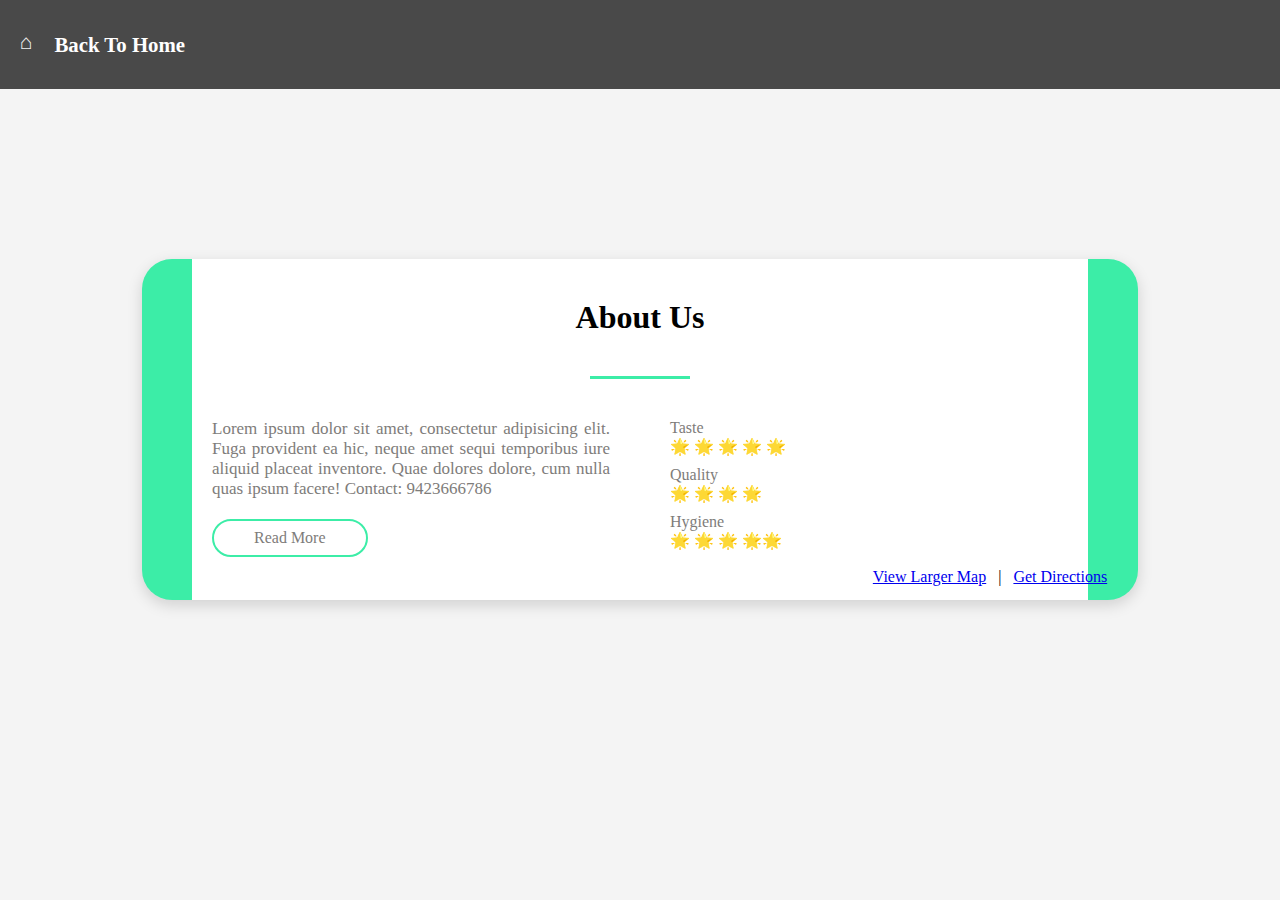
<file: about.html>
<!DOCTYPE html>
<html lang="en" dir="ltr">
  <head>
    <meta charset="utf-8">
    <title></title>
    <link rel="stylesheet" href="stylefirst.css">
    <meta name="viewport" content="width=device-width, initial-sclae=1.0">


  </head>
  <body class="body">
    <nav id="navcont">
      <ul>
          <li class="symbol">&#x2302</li>
          <li class="item"><a href="index.html">Back To Home </a></li>
      </ul>
  </nav>
      <div class="about-section">
        <div class="inner-width">
          <h1>About Us</h1>
          <div class="border"></div>
          <div class="about-section-row">
            <div class="about-section-col">
              <div class="about">
                <p>
                  Lorem ipsum dolor sit amet, consectetur adipisicing elit. Fuga provident ea hic, neque amet sequi temporibus iure aliquid placeat inventore. Quae dolores dolore, cum nulla quas ipsum facere! Contact: 9423666786
                </p>
                <a href="#">Read More</a>
              </div>
            </div>
            <div class="about-section-col">
              <div class="skills">
                  <div class="about-section-col">
                      <div class="skill">
                        <div class="title">Taste</div>
                          <p>&#127775 &#127775 &#127775 &#127775 &#127775</p>
                  </div> 
                      </div>
                  
                      <div class="skill">
                        <div class="title">Quality</div>
                          <p>&#127775 &#127775 &#127775 &#127775</p>
                      </div>
                  
                      <div class="skill">
                        <div class="title">Hygiene</div>
                        <p>&#127775 &#127775 &#127775 &#127775&#127775</p>
                      </div>
                    </div>
                  </div>
              </div>
            </div>
          </div>
        </div>
      </div>
      <div class="map">
        <div class="mapimg">
          <iframe width="250" height="250" frameborder="0" src="https://www.bing.com/maps/embed?h=250&w=250&cp=30.89338670643079~75.8167576789856&lvl=16&typ=d&sty=r&src=SHELL&FORM=MBEDV8" scrolling="no">
          </iframe>
          <div style="white-space: nowrap; text-align: center; width: 250px; padding: 6px 0;">
             <a id="largeMapLink" target="_blank" href="https://www.bing.com/maps?cp=30.89338670643079~75.8167576789856&amp;sty=r&amp;lvl=16&amp;FORM=MBEDLD">View Larger Map</a> &nbsp; | &nbsp;
             <a id="dirMapLink" target="_blank" href="https://www.bing.com/maps/directions?cp=30.89338670643079~75.8167576789856&amp;sty=r&amp;lvl=16&amp;rtp=~pos.30.89338670643079_75.8167576789856____&amp;FORM=MBEDLD">Get Directions</a>
         </div>
     </div>
      </div>
  </body>
</html>
</file>
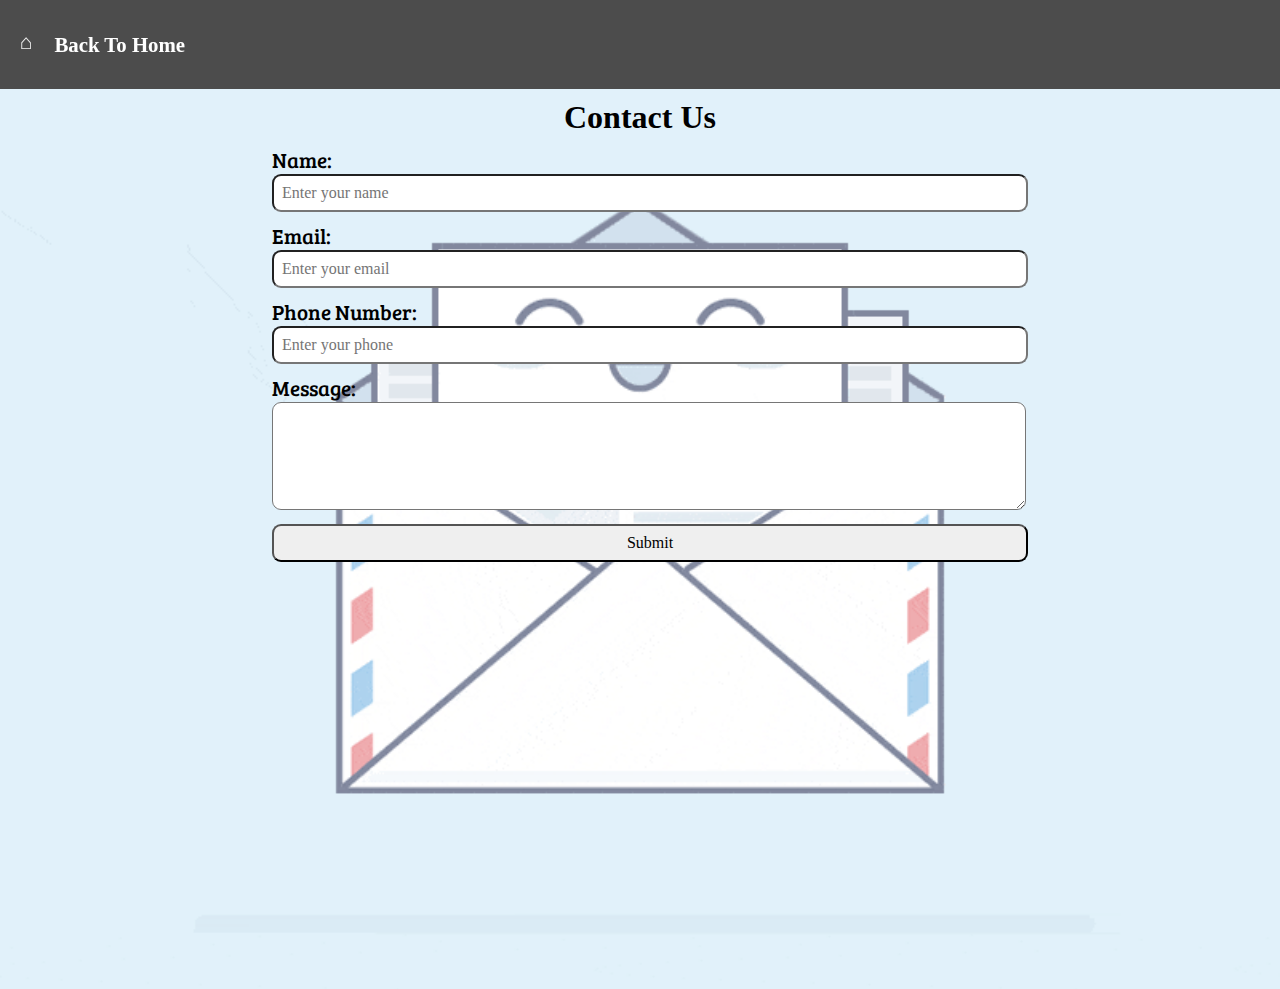
<file: firstcontact.html>
<!DOCTYPE html>
<html lang="en">
<head>
    <meta charset="UTF-8">
    <meta http-equiv="X-UA-Compatible" content="IE=edge">
    <meta name="viewport" content="width=device-width, initial-scale=1.0">
    <title>Document</title>
    <link rel="stylesheet" href="stylefirst.css">
    <link href="https://fonts.googleapis.com/css?family=Baloo+Bhai|Bree+Serif&display=swap" rel="stylesheet">
</head>
<body>

    <nav id="navcont">
        <ul>
            <li class="symbol">&#x2302</li>
            <li class="item"><a href="index.html">Back To Home </a></li>
        </ul>
    </nav>
   
    <section id="cont"></section>
</div>
    <div id="cont-box">
        <form action="">
            <h1>Contact Us</h1>
            <div class="form-group">
                <label for="name">Name: </label>
                <input type="text" name="name" id="name" placeholder="Enter your name">
            </div>
            <div class="form-group">
                <label for="email">Email: </label>
                <input type="email" name="name" id="email" placeholder="Enter your email">
            </div>
            <div class="form-group">
                <label for="phone">Phone Number: </label>
                <input type="phone" name="name" id="phone" placeholder="Enter your phone">
            </div>
            <div class="form-group">
                <label for="message">Message: </label>
                <textarea name="message" id="message" cols="10" rows="5"></textarea>
            </div>
            <div class="sumbit">
                <input type="submit" id="submit" placeholder="Submit">
            </div>
        </form>
        <div class="head">
</section>
</body>
</html>
</file>
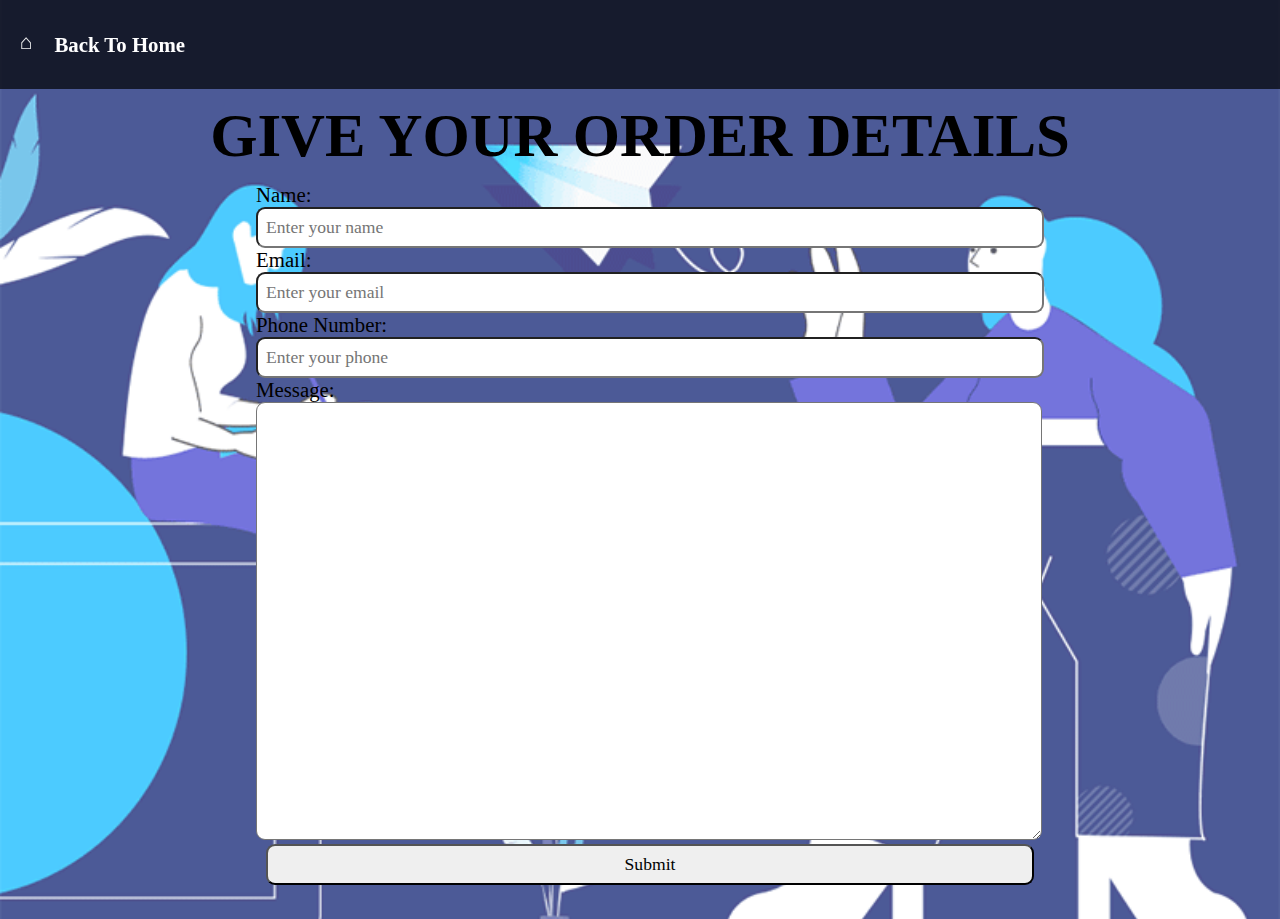
<file: firstorder.html>
<!DOCTYPE html>
<html lang="en">
<head>
    <meta charset="UTF-8">
    <meta http-equiv="X-UA-Compatible" content="IE=edge">
    <meta name="viewport" content="width=device-width, initial-scale=1.0">
    <title>Document</title>
    <link rel="stylesheet" href="stylefirst.css">
</head>
<body>
    <section id="contact">
        <nav id="navcont">
            <ul>
                <li class="symbol">&#x2302</li>
                <li class="item"><a href="index.html">Back To Home </a></li>
            </ul>
        </nav>
        <h1 class="h-primary center">GIVE YOUR ORDER DETAILS</h1>
        <div id="contact-box">
            <form action="">
                <div class="form-group">
                    <label for="name">Name: </label>
                    <input type="text" name="name" id="name" placeholder="Enter your name">
                </div>
                <div class="form-group">
                    <label for="email">Email: </label>
                    <input type="email" name="name" id="email" placeholder="Enter your email">
                </div>
                <div class="form-group">
                    <label for="phone">Phone Number: </label>
                    <input type="phone" name="name" id="phone" placeholder="Enter your phone">
                </div>
                <div class="form-group">
                    <label for="message">Message: </label>
                    <textarea name="message" id="message" cols="30" rows="20"></textarea>
                </div>
                <div class="sumbit">
                    <input type="submit" id="submit" placeholder="Submit">
                </div>
            </form>
        </div>
    </section>
</body>
</html>
</file>
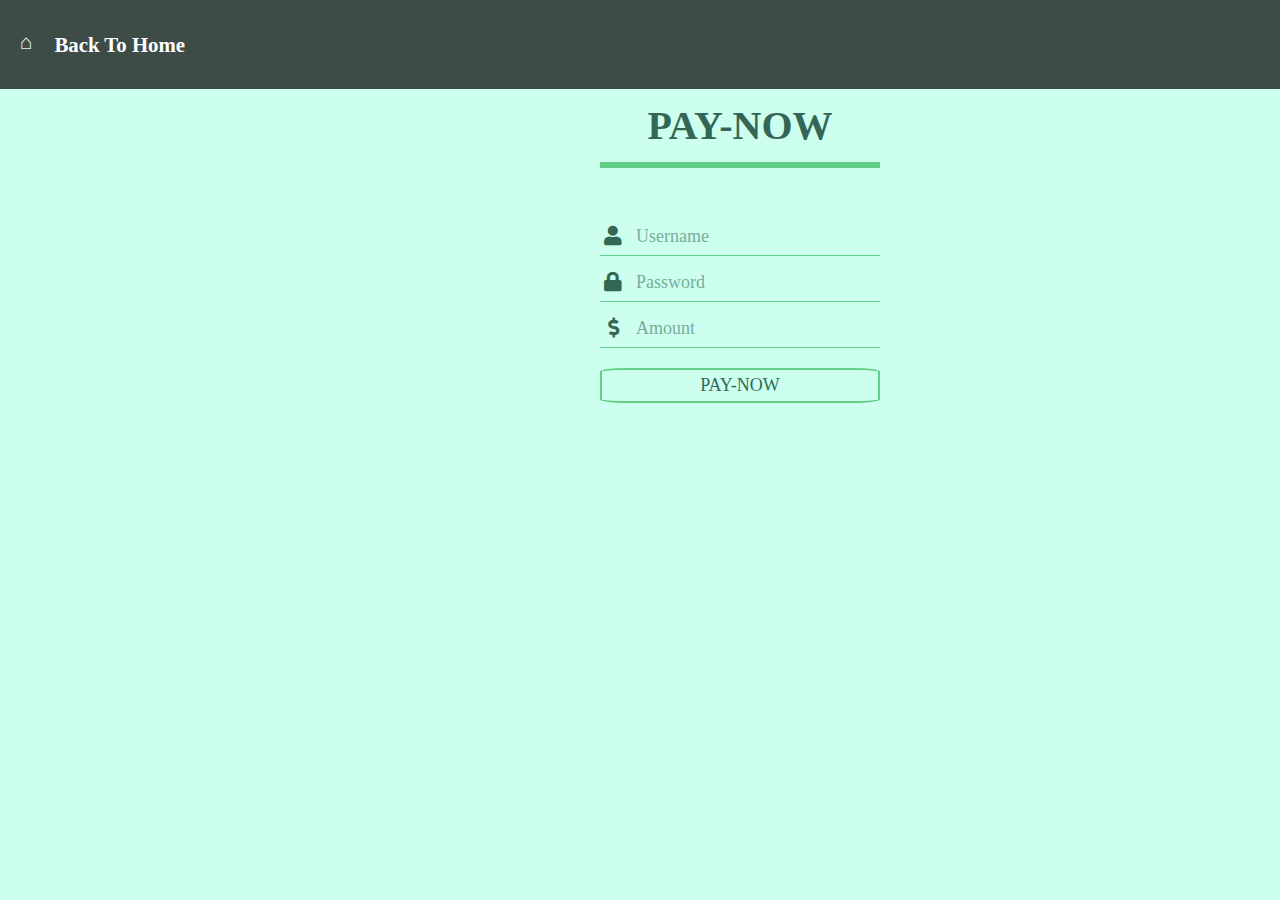
<file: login.html>
<!DOCTYPE html>
<html lang="en">
<head>
  <meta charset="UTF-8">
  <meta http-equiv="X-UA-Compatible" content="IE=edge">
  <meta name="viewport" content="width=device-width, initial-scale=1.0">
  <title>Document</title>
  <link rel="stylesheet" href="stylefirst.css">
  <style>
    @import "https://use.fontawesome.com/releases/v5.5.0/css/all.css";
body{
  margin: 0px;
  padding: 0px;
  font-family: sans-serif;
  background-color: transparent;
  background-size: cover;
}
body::before{
  content: "";
  position: absolute;
  height: 100%;
  width: 100%;
  background-color: aquamarine;
  opacity: 0.4;
}
.login-box{
  margin-left: 600px;
  text-align: center;
  width: 280px;
  top: 50%;
  left: 50%;
  color: black;
}
.login-box h1{
  font-size: 40px;
  border-bottom: 6px solid #4caf50;
  margin-bottom: 50px;
  padding: 13px 0;
}
.textbox{
  width: 100%;
  overflow: hidden;
  font-size: 20px;
  padding: 8px 0;
  margin: 8px 0;
  border-bottom: 1px solid #4caf50;
}
.textbox i{
  width: 26px;
  float: left;
  text-align: center;
}
.textbox input{
  border: none;
  outline: none;
  background: none;
  color: black;
  font-size: 18px;
  width: 80%;
  float: left;
  margin: 0 10px;
}
.btn{
  width: 100%;
  background: none;
  border: 2px solid #4caf50;
  color: black;
  padding: 5px;
  font-size: 18px;
  cursor: pointer;
  margin: 12px 0;
}

  </style>
</head>
<nav id="navcont">
  <ul>
      <li class="symbol">&#x2302</li>
      <li class="item"><a href="index.html">Back To Home </a></li>
  </ul>
</nav>
<body>
  <div class="login-box">
    <h1>PAY-NOW</h1>
    <div class="textbox">
      <i class="fas fa-user"></i>
      <input type="text" placeholder="Username">
    </div>
  
    <div class="textbox">
      <i class="fas fa-lock"></i>
      <input type="password" placeholder="Password">
    </div>
    <div class="textbox">
      <i class="fas fa-dollar-sign"></i>
      <input type="text" placeholder="Amount">
    </div>

    <input type="button" class="btn" value="PAY-NOW">
  </div>
</body>
</html>
</file>
<file: stylefirst.css>
*{
    margin: 0;
    padding: 0;
    font-family:  'Baloo Bhai', cursive;
}

html{
    scroll-behavior: smooth;
}
/* navabar section */
#navbar{
    display: flex;
    align-items: center;
    position: sticky;
    top: 0px;
}

#navbar::before{
    content: "";
    background-color: black;
    position: absolute;
    top:0px;
    left:0px;
    height: 100%;
    width:100%;
    z-index: -1;
    opacity: 0.7;
}

#logo{
    margin: 10px 34px;
}

#logo img{
    height: 59px;
    margin: 3px 6px;
}


#navbar ul{
    display: flex;
    font-family: 'Baloo Bhai', cursive;
    font-weight: bold;
}

#navbar ul li{ 
    list-style: none;
    font-size: 1.5rem;
}

#navbar ul li a{
    color: white;
    display: block;
    padding: 3px 22px;
    border-radius: 20px;
    text-decoration: none;
}

#navbar ul li a:hover{
    color: black;
    background-color: white;
}

/* home section */
#home{
    display: flex;
    flex-direction: column;
    padding:3px 200px;
    height: 550px;
    justify-content: center;
    align-items: center;
}

#home::before{ 
    content: "";
    position: absolute;
    background: url('img/bg1.jpg') no-repeat center center/cover;
    height: 642px;
    top:0px;
    left:0px;
    width: 100%;
    z-index: -1;
    opacity:0.89;
}
#home h1{
    color:#b5b55d;
    text-align: center;
    font-family: 'Bree Serif', serif;
}
#animation::before{
    content: "";
    justify-content: center;
    background-color: black;
    position: absolute;
    height: 12%;
    width: 45%;
    opacity: 0.7;
    z-index: -1;
    animation-name: slide;
    animation-duration: 4s;
    animation-iteration-count: infinite;
    animation-delay: 20s;
    animation-fill-mode:forwards;
}
@keyframes slide{
0%{
    width: 10px;
}
to{
    width: 45%;
}
}

#home p{
    color:white;
    text-align: center;
    font-size: 1.5rem;
    font-family: 'Bree Serif', serif;
}

/* service section */
#services{
    margin: 34px;
    display: flex;
}
#services .box{ 
    text-align: center;
    border: 2px solid brown;
    padding: 34px;
    margin: 2px 55px;
    border-radius: 28px;
    background-color: #f2f2f2;
    margin-bottom: 20px;
}
.box::backdrop:hover{
    content: "";
    background-color: black;
    opacity: 0.2;
}
.box img:hover{
    opacity: 1;
}
.box img:hover{
    cursor:pointer;
    box-shadow: 10px 20px 50px 30px rgba(221, 233, 87, 0.5);
    transition: opacity 0.8s ease;
    transition: all 0.9s ease; 
    transform: scale(1.1);
}
.box img{ 
    opacity: 0.2;
    box-shadow: 0 0 20px 10px rgba(224, 235, 108, 0.5);
    background: rgba(255, 255, 255, 0.5);
   height: 160px;
   margin: auto;
   display: block;
   border-radius: 50%;
   transition: all 0.3s;
}

#services .box p{
    font-family: 'Bree Serif', serif;

} 

#client-section{ 
    position: relative;
}

#client-section::before{
 content: "";
 position: absolute;
 background: url('img/contact.jpg') no-repeat center center/cover;
 width: 100%;
 height: 100%;
 z-index: -1;
 opacity: 0.3;
}

#clients{
    display: flex;
    justify-content: center;
    align-items: center;
}

.client-item{
    padding: 34px;
    justify-items: space-around;
    justify-content: space-evenly;
}
.client-item:hover{
    background-color: aqua;
}

#clients img{
    height: 124px;
}
/* image section */
.img{
    width: 80%;
    height: 500px;
    display: flex;
    
}
  .slowFade {
      margin-top: 70px;
      margin-left: 400px;
      display: flex;
      align-items: flex-start;
      background: #fff;
      height: 300px;
      width: 300px;
      position: relative;
      z-index: -1;
  }
  .slowFade .slide img {
      position: absolute;
      height: 300px;
      width: 300px;
      
              backface-visibility: hidden;
      opacity: 0;
      transform: scale(1.5) rotate(100deg);
    
              animation: slowFade 32s infinite;
  }
  .slowFade .slide:nth-child(3) img {
     
              animation-delay: 8s;
  }
  .slowFade .slide:nth-child(2) img {
      
              animation-delay: 16s;
  }
  .slowFade .slide:nth-child(1) img {
     
              animation-delay: 24s;
  }
  @keyframes slowFade {
      25% {
          opacity: 1;
          transform: scale(1) rotate(0);
      }
      40% {
          opacity: 0;
      }
  }

.parent{
    margin-top: 50px;
    margin-left: 500px;
}
.child{
    display: flex;
}
.text{
    margin: 50px;
    width:150px;
    height:150px;
    border: 1px solid #b5b55d;
    border-radius: 20%;
    box-shadow: 1px 2px 10px 5px #b5b55d;
    margin-top: 10px;
    text-align: center;
    justify-content: center;
}
.text .emoj{
    font-family: Arial, Helvetica, sans-serif;
    font-size: 3rem;
}
.text:hover{
    cursor:pointer;
    box-shadow: 10px 20px 50px 30px rgba(221, 233, 87, 0.5);
    transition: opacity 0.8s ease;
    transition: all 0.9s ease; 
    transform: scale(1.1);
}

/* @keyframes pulse{
	0%{background-image: url('img/a.jpg');}
	30%{background-image: url('img/b.jpg');}
	65%{background-image: url('img/c.jpg');}
	100%{background-image: url('img/d.jpg');}
} */

footer{
    background: black;
    color: white;
    padding: 9px 20px;
}

/* Utility section */
.h-primary{
    font-family: 'Bree Serif', serif;
    font-size: 3.8rem;
    padding: 12px;
}

.h-secondary{
    font-family: 'Bree Serif', serif;
    font-size: 2.3rem;
    padding: 12px;
}

.btn {
    margin-top: 20px;
    background: transparent;
    padding: 0.8rem 0;
    width: 125px;
    text-transform: uppercase;
    cursor: pointer;
    border: none;
    z-index: 0;  
}
.btn{
    border: 1px solid black;
    border-radius: 10%;
}
.btn::before{
    content: "";
    position: absolute;
    top:0;
    right:0;
    width: 0%;
    height: 100%;
    transition: all 0.6s ease;
    background: #3CEDA7;
    z-index: -1;
}
.btn:hover{
    color: white;
    transition: opacity 0.8s ease;
    transition: all 0.9s ease; 
    transform: scale(1.1);
}
.btn:hover::before{
    width: 100%;
    left: 0%;
}
.center{
    text-align: center;
}
.symbol{
    color: #f2f2f2;
    margin-left: 20px;
}
.navcont .symbol{
    font-family:  'Baloo Bhai', cursive;
    font-size: 6rem;
}
input[type=submit]{
    margin-left: 10px;
} 
/* order section */
.contact{
    width: 100%;
}
#navcont{
    height: 89px;
    display: flex;
    align-items: center;
    position: sticky;
    top: 0px;
}

#navcont::before{
    content: "";
    background-color: black;
    position: absolute;
    top:0px;
    left:0px;
    height: 100%;
    width:100%;
    z-index: -1;
    opacity: 0.7;
}


#navcont ul{
    display: flex;
    font-weight:800;
    font-family: 'Baloo Bhai', cursive;
}

#navcont ul li{ 
    list-style: none;
    font-size: 1.3rem;
}

#navcont ul li a{
    color: white;
    display: block;
    padding: 3px 22px;
    border-radius: 20px;
    text-decoration: none;
}

#navcont ul li a:hover{
    color: black;
    background-color: white;
}

#contact::before{
    content: "";
    position: absolute;
    width: 100%;
    height: 100%;
    z-index: -1;
    opacity: 0.7;
    background: url('img/try.gif') no-repeat center center/cover;
}
#contact{
    position: relative;
}

#contact-box{
    display: flex;
    justify-content: center;
    align-items: center;
    padding-bottom: 34px;
}
#contact-box input, 
#contact-box textarea{
    width: 100%;
    padding: 0.5rem;
    border-radius: 9px;
    font-size: 1.1rem;
} 

#contact-box form{
    width: 60%;
    height: 20%;
}

#contact-box label{
   font-size: 1.3rem;
   font-family: 'Bree Serif', serif;

}

footer{
    background: black;
    color: white;
    padding: 9px 20px;
}


h1{
    text-align: center;
}
/* about section */

  
.body{
    margin: 0;
     padding: 0;
     font-family: "open sans",sans-serif;
   background: #F4F4F4;
    background-size: cover;
    height: 100%;
  
  }
  .about-section{
    width: 70%;
  background:#fff;
    padding: 40px 0;
    margin-left: auto;
    margin-right:auto;
    margin-top: 170px;
  box-shadow: rgba(0, 0, 0, 0.15) 0px 5px 15px 0px;
  border-radius: 30px;
  border-left: 50px solid #3CEDA7;
  border-right: 50px solid #3CEDA7;
  
  
  }
  .inner-width{
    max-width: 1000px;
    overflow: hidden;
    padding: 0 20px;
    margin: auto;
  }
  .about-section h1{
    text-align: center;
  }
  .border{
    width: 100px;
    height: 3px;
    background: #3CEDA7;
    margin: 40px auto;
  }
  .about-section-row{
    display: flex;
    flex-wrap: wrap;
  }
  .about-section-col{
    flex: 50%;
  }
  .about{
    padding-right: 30px;
  }
  .about p{
    text-align: justify;
    margin-bottom: 20px;
    color: #7E7C7A;
    font-size: 17px;
  }
  .about a{
    display: inline-block;
    color: #7E7C7A;
    text-decoration: none;
    border: 2px solid #3CEDA7;
    border-radius: 24px;
    padding: 8px 40px;
    transition: 0.4s linear;
  }
  .about a:hover{
    color: #fff;
    background: #3CEDA7;
  }
  .skills{
    padding-left: 30px; 
  }
  .skill{
    margin-bottom: 10px;
  }
  .title{
    color: #7E7C7A
  }
  .mapimg{
      position:absolute;
      margin-top: -300px;
      margin-left: 400px;
  }
  /* firstcontact hmtl */
.cont{
    width: 100%;
    height: 100%;
  }

#cont::before{
    content: "";
    position: absolute;
    width: 100%;
    height: 100%;
    z-index: -1;
    opacity: 0.7;
    background: url('img/contact.gif') no-repeat center center/cover;
}
#cont h1{
    padding-top: 20px;
    font-size: 4rem;
    padding-bottom: 20px;
}
#cont::before{
    content: "";
    position: absolute;
    width: 100%;
    height: 100%;
    z-index: -1;
    opacity: 0.7;
    background: url('img/contact.gif') no-repeat center center/cover;

}
#cont-box{
    padding: 10px;
    display: flex;
    justify-content: center;
    align-items: center;
    padding-bottom: 20px;
}
#cont-box input, 
#cont-box textarea{
    width: 100%;
    padding: 0.5rem;
    border-radius: 9px;
    font-size: 1rem;
}

#cont-box form{
    width: 60%;
    height: 20%;
}
#cont-box .form-group{
    margin: 10px;
}

#cont-box label{
   font-size: 1.3rem;
   font-family: 'Bree Serif', serif;

}


footer{
    background: black;
    color: white;
    padding: 9px 20px;
}
.map {
    margin-left: 300px;
    margin-top: 0px;
    display: flex;
    position:relative;
    justify-content: center;
    align-items: center;
}
.mapimg{
    text-align: center;
    text-decoration: none;
    color: black;
}
</file>
